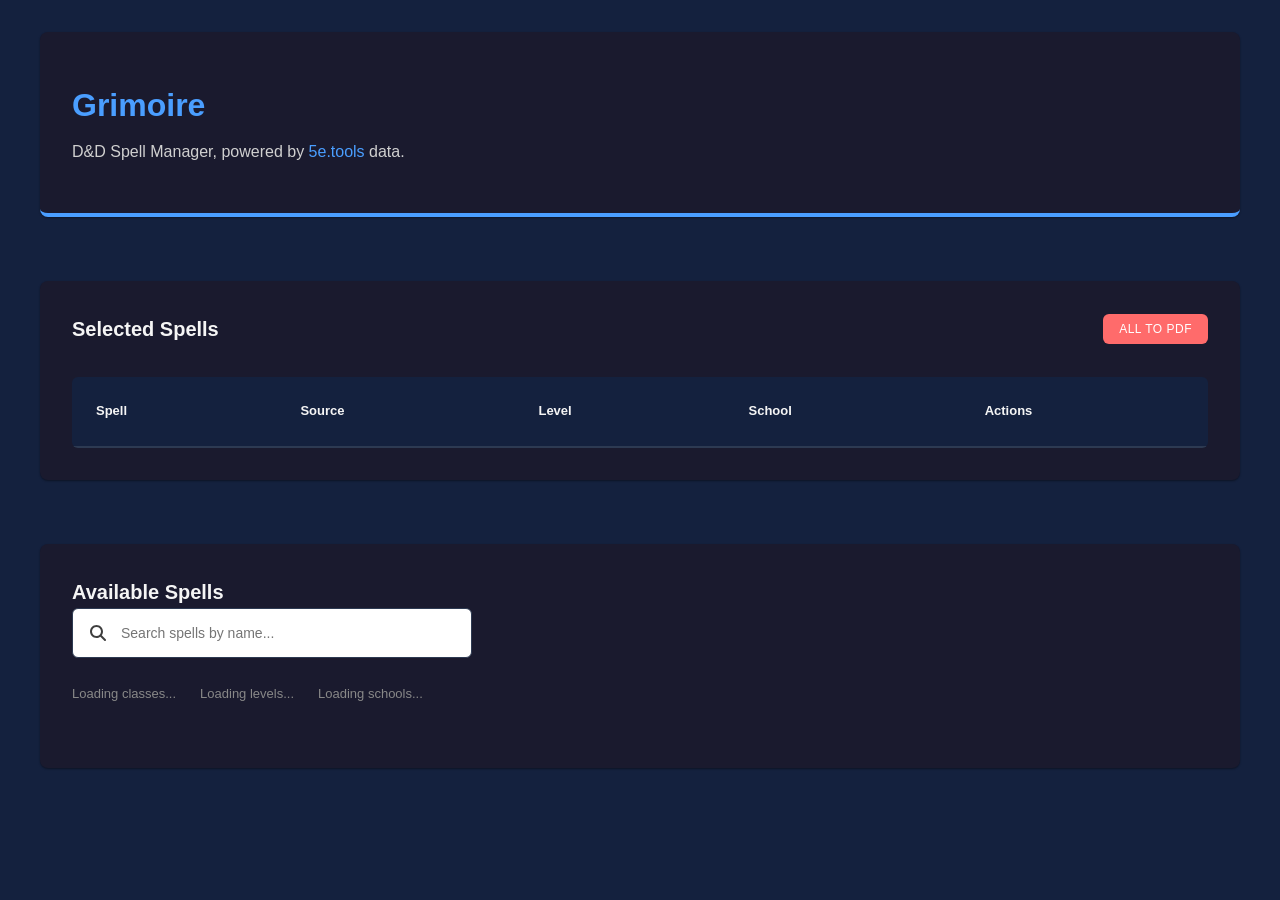
<file: grimoire/index.html>
<!DOCTYPE html>
<html lang="en">

<head>
  <meta charset="UTF-8">
  <meta name="viewport" content="width=device-width, initial-scale=1.0">
  <title>Grimoire</title>
  <link rel="stylesheet" href="styles.css" />
</head>

<body>
  <div class="container">
    <!-- Header -->
    <header class="header">
      <h1 class="header-title">Grimoire</h1>
      <p class="header-subtitle">D&D Spell Manager, powered by <a href="https://5e.tools/" target="_blank" rel="noopener noreferrer">5e.tools</a> data.</p>
    </header>

    <!-- Main Content -->
    <main class="main-content">
      <!-- Selected Spells Section -->
      <section class="section selected-section" aria-labelledby="selected-heading">
        <div class="section-header">
          <h2 id="selected-heading" class="section-title">Selected Spells</h2>
          <button onclick="exportAll()" class="btn btn-primary btn-export" aria-label="Export selected spells to PDF">
            All to PDF
          </button>
        </div>
        
        <div class="table-wrapper">
          <table id="selected-table" class="table">
            <thead>
              <tr>
                <th scope="col">Spell</th>
                <th scope="col">Source</th>
                <th scope="col">Level</th>
                <th scope="col">School</th>
                <th scope="col">Actions</th>
              </tr>
            </thead>
            <tbody id="selected-table-list" class="table-body"></tbody>
          </table>
        </div>
      </section>

      <!-- Available Spells Section -->
      <section class="section available-section" aria-labelledby="available-heading">
        <h2 id="available-heading" class="section-title">Available Spells</h2>
        
        <!-- Filters -->
        <div class="filters" role="search" aria-label="Spell filters">
          <div class="search-container">
            <input 
              type="text" 
              id="spell-search" 
              class="search-input" 
              placeholder="Search spells by name..."
              oninput="filterSpells()"
              aria-label="Search spells"
            >
            <svg class="search-icon" xmlns="http://www.w3.org/2000/svg"
              viewBox="0 0 640 640"><!--!Font Awesome Free v7.3.1 by @fontawesome - https://fontawesome.com License - https://fontawesome.com/license/free Copyright 2026 Fonticons, Inc.-->
              <path
                d="M480 272C480 317.9 465.1 360.3 440 394.7L566.6 521.4C579.1 533.9 579.1 554.2 566.6 566.7C554.1 579.2 533.8 579.2 521.3 566.7L394.7 440C360.3 465.1 317.9 480 272 480C157.1 480 64 386.9 64 272C64 157.1 157.1 64 272 64C386.9 64 480 157.1 480 272zM272 416C351.5 416 416 351.5 416 272C416 192.5 351.5 128 272 128C192.5 128 128 192.5 128 272C128 351.5 192.5 416 272 416z" />
            </svg>
          </div>
          
          <div class="filter-dropdowns">
            <div class="dropdown-container" id="class-filter-container" aria-label="Filter by class">
              <span class="loading-text">Loading classes...</span>
            </div>
            <div class="dropdown-container" id="level-filter-container" aria-label="Filter by level">
              <span class="loading-text">Loading levels...</span>
            </div>
            <div class="dropdown-container" id="school-filter-container" aria-label="Filter by school">
              <span class="loading-text">Loading schools...</span>
            </div>
          </div>
        </div>

        <!-- Spells Table -->
        <div class="table-wrapper">
          <table id="spells-table" class="table" style="display: none;">
            <thead>
              <tr>
                <th scope="col">Spell</th>
                <th scope="col">Source</th>
                <th scope="col">Level</th>
                <th scope="col">School</th>
                <th scope="col">Actions</th>
              </tr>
            </thead>
            <tbody id="spells-table-list" class="table-body"></tbody>
          </table>
        </div>
      </section>
    </main>
  </div>

  <script src="api.js"></script>
</body>

</html>
</file>
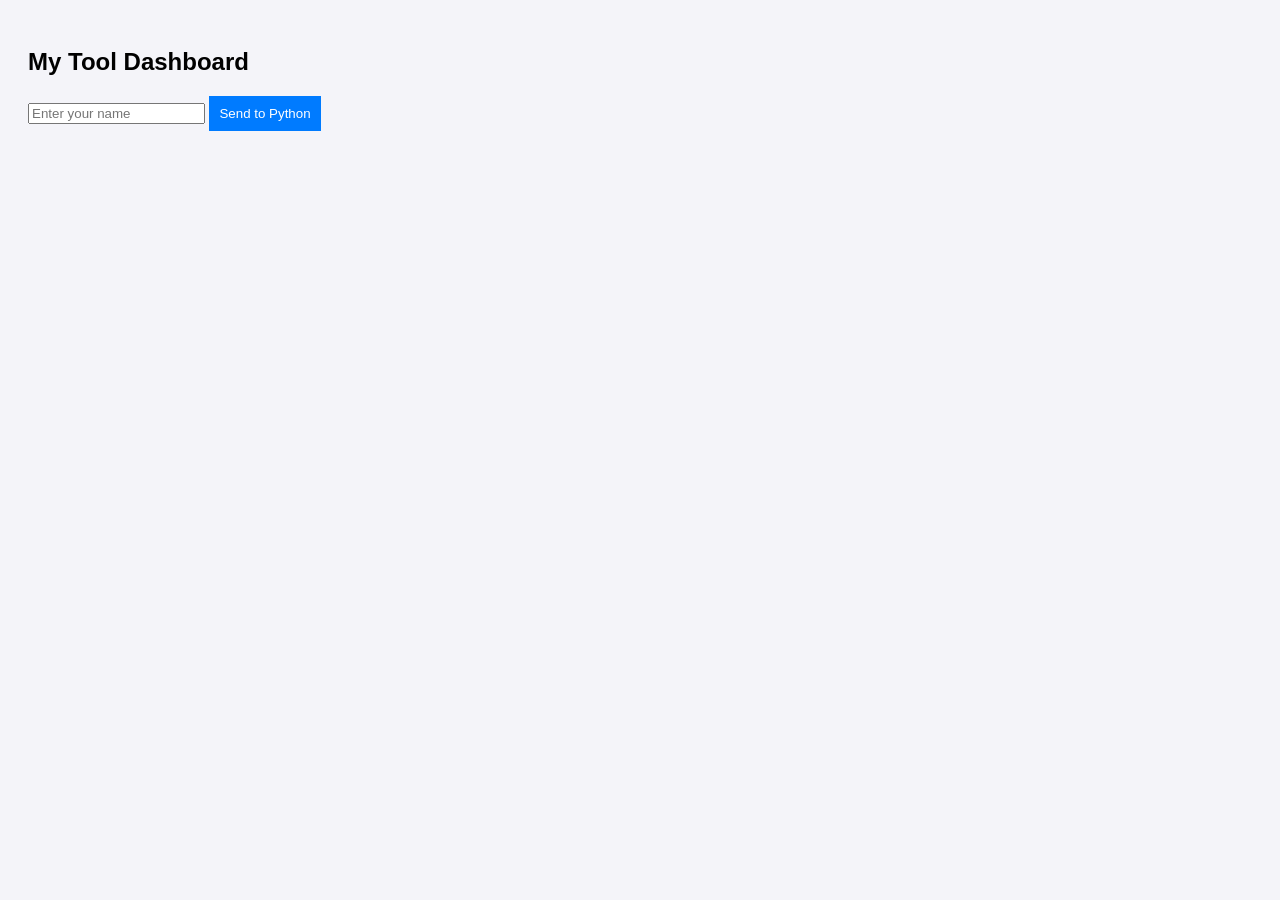
<file: grimoire/frontend/index.html>
<!DOCTYPE html>
<html>

<head>
    <link rel="stylesheet" href="styles.css">
</head>

<body>
    <h2>My Tool Dashboard</h2>
    <input type="text" id="username" placeholder="Enter your name">
    <button onclick="callPython()">Send to Python</button>
    <p id="output"></p>

    <script>
        function callPython() {
            const name = document.getElementById('username').value;
            // Wait for pywebview to load, then call the API class method
            window.pywebview.api.greet_user(name).then(response => {
                document.getElementById('output').innerText = response;
            });
        }
    </script>
</body>

</html>
</file>
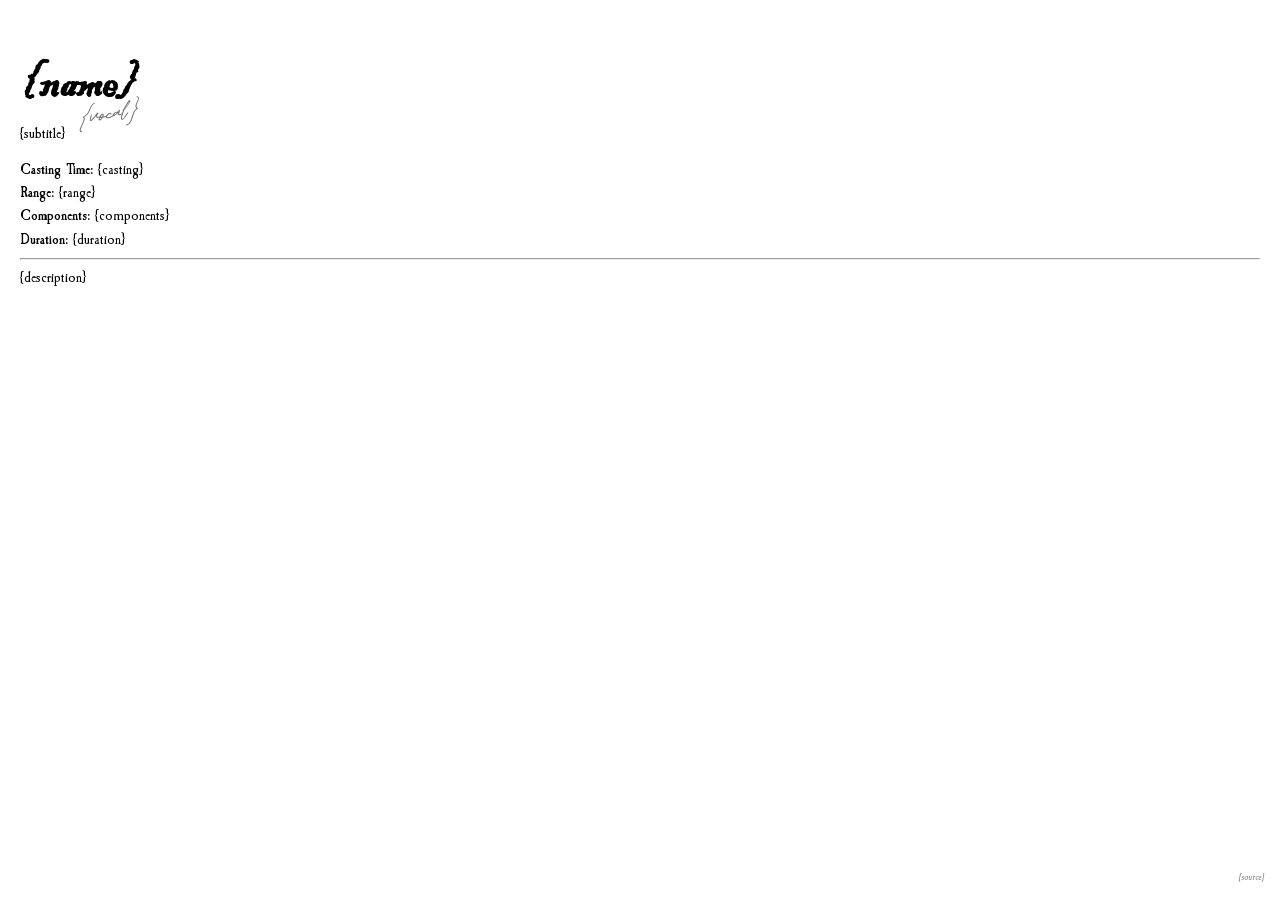
<file: grimoire/template.html>
<!DOCTYPE html>
<html>

<head>
    <meta charset="utf-8">
    <link rel="stylesheet" href="template.css">
</head>

<body>
    <div class="title">
        <h1 id="name">{name}</h1>
        
    </div>
    <div class="subtitle">
        <p>{subtitle}</p>
        <p class="vocal-component">{vocal}</p>
    </div>
    
    <div class="summary">
        <p><b>Casting Time:</b> {casting}</p>
        <p><b>Range:</b> {range}</p>
        <p><b>Components:</b> {components}</p>
        <p><b>Duration:</b> {duration}</p>
    </div>
    <hr>
    <div class="description">{description}</div>
    <footer>{source}</footer>
</body>

</html>
</file>
<file: grimoire/styles.css>
/* ============================================================================
   CSS Variables - Theme and Design System (Dark Mode)
   ============================================================================ */
:root {
  /* Colors */
  --color-primary: #4a9eff;
  --color-primary-dark: #357abd;
  --color-primary-hover: #5badff;
  --color-danger: #ff6b6b;
  --color-danger-dark: #e63946;
  --color-danger-hover: #ff7f7f;
  --color-success: #51cf66;
  --color-info: #4ecdc4;
  --color-warning: #ffd93d;
  
  --color-bg-primary: #1a1a2e;
  --color-bg-secondary: #14213e;
  --color-bg-tertiary: #162549;
  
  --color-text-primary: #f5f5f5;
  --color-text-secondary: #d0d0d0;
  --color-text-muted: #888888;
  --color-text-light: #555555;
  
  --color-border: #2d3a52;
  --color-border-light: #242d3f;
  --color-shadow: rgba(0, 0, 0, 0.4);
  
  /* Spacing */
  --spacing-xs: 8px;
  --spacing-sm: 16px;
  --spacing-md: 24px;
  --spacing-lg: 32px;
  --spacing-xl: 48px;
  --spacing-2xl: 64px;
  
  /* Typography */
  --font-family-base: -apple-system, BlinkMacSystemFont, 'Segoe UI', Roboto, 'Helvetica Neue', Arial, sans-serif;
  --font-size-xs: 12px;
  --font-size-sm: 13px;
  --font-size-base: 14px;
  --font-size-md: 16px;
  --font-size-lg: 18px;
  --font-size-xl: 20px;
  --font-size-2xl: 24px;
  --font-size-3xl: 32px;
  
  --font-weight-normal: 400;
  --font-weight-medium: 500;
  --font-weight-bold: 700;
  
  /* Border Radius */
  --radius-xs: 2px;
  --radius-sm: 4px;
  --radius-md: 6px;
  --radius-lg: 8px;
  
  /* Shadows */
  --shadow-sm: 0 1px 2px var(--color-shadow);
  --shadow-md: 0 4px 8px var(--color-shadow);
  --shadow-lg: 0 8px 16px rgba(0, 0, 0, 0.15);
  
  /* Transitions */
  --transition-fast: 150ms ease;
  --transition-base: 300ms ease;
  --transition-slow: 500ms ease;
}

/* ============================================================================
   Global Styles
   ============================================================================ */
* {
  margin: 0;
  padding: 0;
  box-sizing: border-box;
}

html {
  font-size: 16px;
}

body {
  font-family: var(--font-family-base);
  font-size: var(--font-size-base);
  line-height: 1.6;
  color: var(--color-text-primary);
  background-color: var(--color-bg-secondary);
  padding: var(--spacing-lg);
}

/* ============================================================================
   Fonts & Text
   ============================================================================ */

a {
  color: var(--color-primary);
  text-decoration: none;
  transition: color var(--transition-base);
}

a:hover {
  color: var(--color-primary-hover);
  text-decoration: underline;
}

a:focus-visible {
  outline: 2px solid var(--color-primary);
  outline-offset: 2px;
}

/* ============================================================================
   Layout - Container and Main Content
   ============================================================================ */
.container {
  max-width: 1200px;
  margin: 0 auto;
}

.header {
  background-color: var(--color-bg-primary);
  padding: var(--spacing-xl) var(--spacing-lg);
  margin-bottom: var(--spacing-2xl);
  border-radius: var(--radius-lg);
  box-shadow: var(--shadow-sm);
  border-bottom: 4px solid var(--color-primary);
}

.header-title {
  font-size: var(--font-size-3xl);
  font-weight: var(--font-weight-bold);
  color: var(--color-primary);
  margin-bottom: var(--spacing-xs);
}

.header-subtitle {
  font-size: var(--font-size-md);
  color: var(--color-text-secondary);
  font-weight: var(--font-weight-normal);
}

.main-content {
  display: flex;
  flex-direction: column;
  gap: var(--spacing-2xl);
}

/* ============================================================================
   Sections
   ============================================================================ */
.section {
  background-color: var(--color-bg-primary);
  border-radius: var(--radius-lg);
  padding: var(--spacing-lg);
  box-shadow: var(--shadow-sm);
}

.section-header {
  display: flex;
  justify-content: space-between;
  align-items: center;
  margin-bottom: var(--spacing-lg);
  flex-wrap: wrap;
  gap: var(--spacing-md);
}

.section-title {
  font-size: var(--font-size-xl);
  font-weight: var(--font-weight-bold);
  color: var(--color-text-primary);
  margin: 0;
}

/* ============================================================================
   Buttons
   ============================================================================ */
.btn {
  padding: var(--spacing-sm) var(--spacing-md);
  border: none;
  border-radius: var(--radius-md);
  font-size: var(--font-size-sm);
  font-weight: var(--font-weight-medium);
  cursor: pointer;
  transition: all var(--transition-fast);
  text-transform: uppercase;
  letter-spacing: 0.5px;
  display: inline-flex;
  align-items: center;
  gap: var(--spacing-sm);
  white-space: nowrap;
}

.btn:hover {
  transform: translateY(-2px);
  box-shadow: var(--shadow-md);
}

.btn:active {
  transform: translateY(0);
}

.btn-primary {
  background-color: var(--color-primary);
  color: white;
}

.btn-primary:hover {
  background-color: var(--color-primary-hover);
}

.btn-primary:active {
  background-color: var(--color-primary-dark);
}

.btn-export {
  background-color: var(--color-danger);
  color: white;
  font-size: var(--font-size-xs);
  padding: var(--spacing-xs) var(--spacing-sm);
}

.btn-export:hover {
  background-color: var(--color-danger-hover);
}

.btn-export:active {
  background-color: var(--color-danger-dark);
}

.btn:disabled {
  opacity: 0.6;
  cursor: not-allowed;
}

/* ============================================================================
   Search
   ============================================================================ */
.filters {
  display: flex;
  flex-direction: column;
  gap: var(--spacing-md);
  margin-bottom: var(--spacing-lg);
}

.search-container {
  position: relative;
  flex: 1;
  max-width: 400px;
}

.search-input {
  width: 100%;
  padding: var(--spacing-sm) var(--spacing-md) var(--spacing-sm) var(--spacing-md);
  padding-left: calc(var(--spacing-md) + 24px);
  border: 1px solid var(--color-border);
  border-radius: var(--radius-md);
  font-size: var(--font-size-base);
  font-family: var(--font-family-base);
  transition: all var(--transition-fast);
}

.search-input:focus {
  outline: none;
  border-color: var(--color-primary);
  box-shadow: 0 0 0 3px rgba(0, 123, 255, 0.1);
}

.search-icon {
  position: absolute;
  left: var(--spacing-sm);
  top: 50%;
  transform: translateY(-50%);
  color: var(--color-text-muted);
  pointer-events: none;
  width: var(--font-size-xl);
  opacity: 75%;
}

.filter-dropdowns {
  display: flex;
  gap: var(--spacing-md);
  flex-wrap: wrap;
}

.loading-text {
  color: var(--color-text-muted);
  font-size: var(--font-size-sm);
}

/* ============================================================================
   Dropdown
   ============================================================================ */
.dropdown-container {
  position: relative;
  display: inline-block;
}

.dropdown-header {
  padding: var(--spacing-sm) var(--spacing-md);
  color: var(--color-text-secondary);
  background-color: var(--color-bg-primary);
  border: 1px solid var(--color-border);
  border-radius: var(--radius-md);
  cursor: pointer;
  min-width: 140px;
  text-align: left;
  white-space: nowrap;
  overflow: hidden;
  text-overflow: ellipsis;
  font-size: var(--font-size-base);
  transition: all var(--transition-fast);
}

.dropdown-header:hover {
  background-color: var(--color-bg-tertiary);
  border-color: var(--color-text-secondary);
}

.dropdown-header.active {
  border-color: var(--color-primary);
  background-color: var(--color-bg-secondary);
}

.dropdown-content {
  display: none;
  position: absolute;
  top: calc(100% + 2px);
  left: 0;
  background-color: var(--color-bg-primary);
  min-width: 200px;
  max-height: 250px;
  overflow-y: auto;
  border: 1px solid var(--color-border);
  border-radius: var(--radius-md);
  box-shadow: var(--shadow-lg);
  z-index: 100;
  padding: var(--spacing-sm) 0;
}

.dropdown-container.active .dropdown-content {
  display: block;
  animation: slideDown var(--transition-fast) ease;
}

@keyframes slideDown {
  from {
    opacity: 0;
    transform: translateY(-5px);
  }
  to {
    opacity: 1;
    transform: translateY(0);
  }
}

.dropdown-content label {
  display: block;
  padding: var(--spacing-sm) var(--spacing-md);
  cursor: pointer;
  white-space: nowrap;
  overflow: hidden;
  text-overflow: ellipsis;
  font-size: var(--font-size-base);
  transition: background-color var(--transition-fast);
  user-select: none;
}

.dropdown-content label:hover {
  background-color: var(--color-bg-secondary);
}

.dropdown-content input[type="checkbox"] {
  margin-right: var(--spacing-sm);
  cursor: pointer;
}

/* ============================================================================
   Tables
   ============================================================================ */
.table-wrapper {
  overflow-x: auto;
  border-radius: var(--radius-md);
}

.table {
  width: 100%;
  border-collapse: collapse;
  font-size: var(--font-size-sm);
}

.table thead {
  background-color: var(--color-bg-secondary);
  border-bottom: 2px solid var(--color-border);
}

.table th {
  padding: var(--spacing-md);
  text-align: left;
  font-weight: var(--font-weight-bold);
  color: var(--color-text-primary);
  white-space: nowrap;
}

.table tbody {
  /* Empty to allow targeting */
}

.table-body tr {
  content-visibility: auto;
  contain-intrinsic-size: 0 48px;
  border-bottom: 1px solid var(--color-border-light);
  transition: background-color var(--transition-fast);
}

.table-body tr:hover {
  background-color: var(--color-bg-secondary);
}

.table-body tr:last-child {
  border-bottom: none;
}

.table td {
  padding: var(--spacing-md);
  color: var(--color-text-secondary);
}

.table td:first-child {
  font-weight: var(--font-weight-medium);
  color: var(--color-text-primary);
}

/* ============================================================================
   Responsive Design
   ============================================================================ */
@media (max-width: 768px) {
  body {
    padding: var(--spacing-md);
  }

  .header {
    padding: var(--spacing-lg);
  }

  .section {
    padding: var(--spacing-md);
  }

  .section-header {
    flex-direction: column;
    align-items: flex-start;
  }

  .filter-dropdowns {
    flex-direction: column;
    width: 100%;
  }

  .dropdown-container {
    width: 100%;
  }

  .dropdown-header {
    width: 100%;
  }

  .search-container {
    max-width: 100%;
  }

  .table {
    font-size: var(--font-size-xs);
  }

  .table th,
  .table td {
    padding: var(--spacing-sm);
  }

  .btn {
    padding: var(--spacing-xs) var(--spacing-sm);
    font-size: var(--font-size-xs);
  }
}

@media (max-width: 480px) {
  body {
    padding: var(--spacing-sm);
  }

  .header {
    padding: var(--spacing-md);
    margin-bottom: var(--spacing-lg);
  }

  .header-title {
    font-size: var(--font-size-2xl);
  }

  .header-subtitle {
    font-size: var(--font-size-sm);
  }

  .section {
    padding: var(--spacing-sm);
  }

  .main-content {
    gap: var(--spacing-lg);
  }

  .section-title {
    font-size: var(--font-size-lg);
  }

  .table {
    font-size: var(--font-size-xs);
  }

  .table th,
  .table td {
    padding: var(--spacing-xs);
  }
}
</file>
<file: grimoire/frontend/styles.css>
body {
    font-family: sans-serif;
    padding: 20px;
    background: #f4f4f9;
}

button {
    padding: 10px;
    background: #007bff;
    color: white;
    border: none;
    cursor: pointer;
}
</file>
<file: grimoire/template.css>
@page {
    size: A5;
    margin: 1rem 2rem;
}

@font-face {
    font-family: BlackadderITC;
    src: url("../assets/fonts/blackadderitc_regular.ttf");
}

@font-face {
    font-family: Thesignature;
    src: url("../assets/fonts/Thesignature.ttf");
}

@font-face {
    font-family: CaslonAntique;
    src: url("../assets/fonts/CaslonAntique.ttf");
    font-weight: normal;
    font-style: normal;
}

@font-face {
    font-family: CaslonAntique;
    src: url("../assets/fonts/CaslonAntique-Bold.ttf");
    font-weight: bold;
    font-style: normal;
}

@font-face {
    font-family: CaslonAntique;
    src: url("../assets/fonts/CaslonAntique-BoldItalic.ttf");
    font-weight: bold;
    font-style: italic;
}

@font-face {
    font-family: CaslonAntique;
    src: url("../assets/fonts/CaslonAntique-Italic.ttf");
    font-weight: normal;
    font-style: italic;
}

body {
    font-family: CaslonAntique !important;
    font-size: 16px;
    padding: 20px;
    margin: 0;
}

h1 {
    font-size: 3em;
    font-weight: bold;
    margin: 0;
}

h2 {
    margin-top: 0;
    font-weight: normal;
    font-size: 1.25em;
}

p {
    font-family: CaslonAntique !important;
    margin: 0;
}

h1, h2, h3 {
    font-family: BlackadderITC;
}

.title{
    display: flex;
    align-items: baseline;
    margin-top: 2rem;
    margin-bottom: 0rem;
}

/* .vocal-component {
    font-family: Thesignature !important;
    font-size: 2.2rem;
    font-weight: normal;
    color: rgb(109, 109, 109);
    rotate: -8deg;
    transform: translateX(-3.4rem) translateY(1.8rem);
} */

.vocal-component {
    font-family: Thesignature !important;
    font-size: 2.2rem;
    font-weight: normal;
    color: rgb(109, 109, 109);
    transform: translateX(1rem) translateY(-1rem) rotate(-8deg);
}

.subtitle {
    display: flex;
    align-items: center;
    margin: 0;
}

.summary {
    margin-top: 0.5rem;
    font-size: 1em;
}

.summary > p {
    margin-top: 0.2rem;
    margin-bottom: 0.2rem;
}

.description {
    display: flex;
    flex-direction: column;
    gap: 0.5rem;
}

footer {
    bottom: 1rem;
    right: 1rem;
    position: absolute;
    font-style: italic;
    color: gray;
    font-size: 0.6em;
}
</file>
